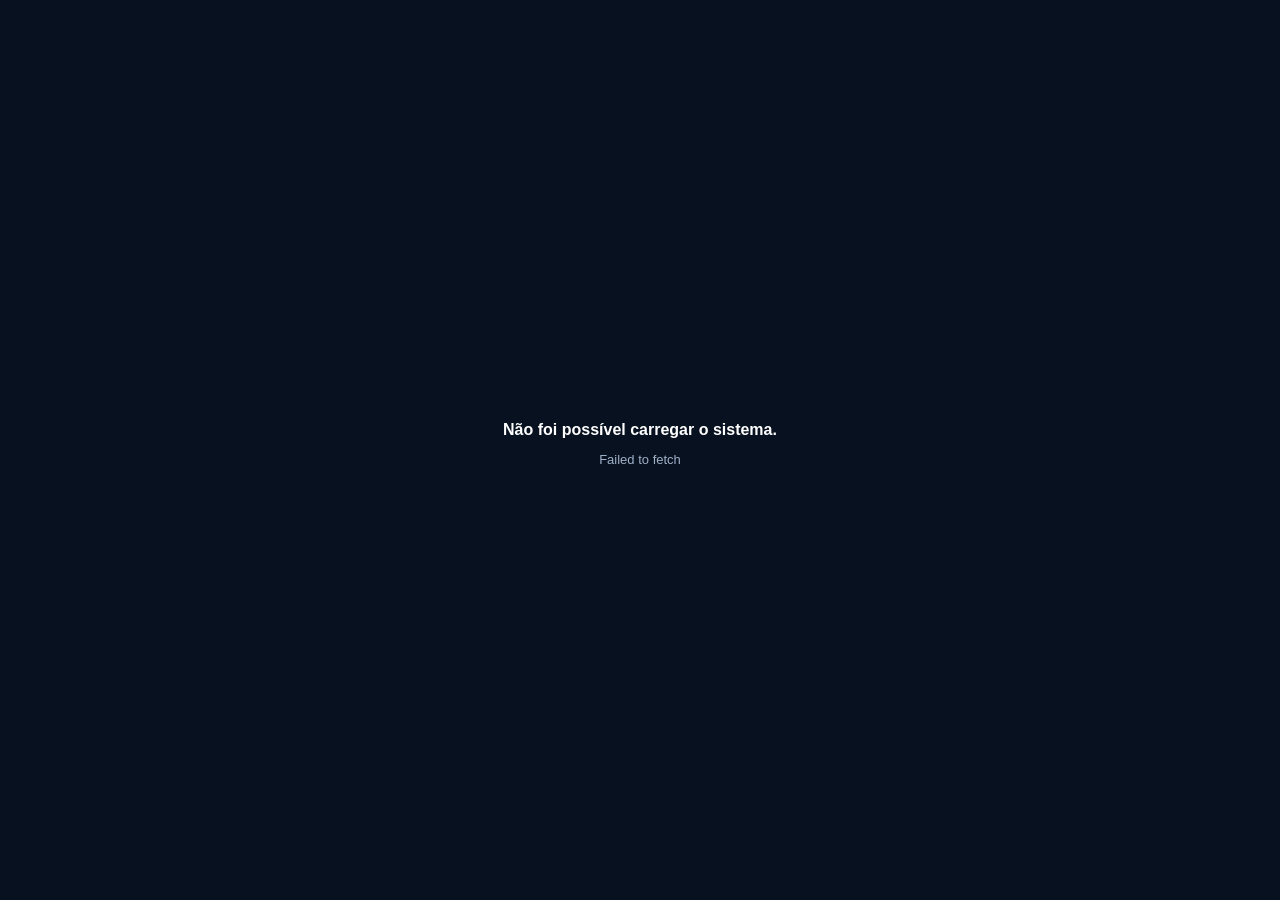
<file: index.html>
<!doctype html>
<html lang="pt-BR">
<head>
<meta charset="utf-8">
<meta name="viewport" content="width=device-width,initial-scale=1">
<title>Polipet | Fornecedores Online</title>
<style>
html,body{margin:0;width:100%;height:100%;background:#07111f;color:#fff;font-family:Arial,sans-serif}.loading{height:100%;display:grid;place-items:center}.box{text-align:center}.spin{width:38px;height:38px;border:4px solid rgba(255,255,255,.18);border-top-color:#38bdf8;border-radius:50%;margin:0 auto 16px;animation:s 1s linear infinite}@keyframes s{to{transform:rotate(360deg)}}p{color:#9fb0c8;font-size:13px}
</style>
</head>
<body>
<div class="loading"><div class="box"><div class="spin"></div><strong>Carregando Fornecedores Polipet</strong><p>Conectando à base compartilhada...</p></div></div>
<script>
(async()=>{try{
  const u='https://dreqidkohffwlhjtnexd.supabase.co/functions/v1/fornecedores-polipet-app?v='+Date.now();
  const r=await fetch(u,{cache:'no-store'});
  if(!r.ok)throw new Error('HTTP '+r.status);
  let h=await r.text();

  const oldSortStart=h.indexOf('<style>\n.table-sortable-head');
  if(oldSortStart>=0){
    const oldSortEnd=h.indexOf('<'+'/script>',oldSortStart);
    if(oldSortEnd>=0)h=h.slice(0,oldSortStart)+h.slice(oldSortEnd+9);
  }

  h=h.replace(
    "const API='https://dreqidkohffwlhjtnexd.supabase.co/functions/v1/fornecedores-polipet';",
    "const API='https://dreqidkohffwlhjtnexd.supabase.co/functions/v1/fornecedores-polipet';const FULFILL_API='https://dreqidkohffwlhjtnexd.supabase.co/functions/v1/fornecedores-fulfillment';"
  );

  h=h.replace(
    "selectedId=null,pendingConfirm=null,syncTimer=null;",
    "selectedId=null,pendingConfirm=null,syncTimer=null,tableSort={key:null,dir:'asc'},noteDrafts={},noteDirty={},noteSaveTimers={};"
  );

  h=h.replace(
    '<th>Cód.</th><th>Fornecedor</th><th>Sistemática</th><th>Comprador</th><th>Responsável</th><th>Pedido mínimo</th><th class="num">Média vendas/mês</th><th class="num">Ref. compra 70%</th><th>Status</th><th>Feito por</th>',
    '<th data-sort="code">Cód. <span class="sort-indicator">↕</span></th><th data-sort="short_name">Fornecedor <span class="sort-indicator">↕</span></th><th data-sort="systematic">Sistemática <span class="sort-indicator">↕</span></th><th data-sort="buyer">Comprador <span class="sort-indicator">↕</span></th><th data-sort="contact_name">Responsável <span class="sort-indicator">↕</span></th><th data-sort="min_order">Pedido mínimo <span class="sort-indicator">↕</span></th><th class="num" data-sort="avg_monthly_sales">Média vendas/mês <span class="sort-indicator">↕</span></th><th class="num" data-sort="ref70">Ref. compra 70% <span class="sort-indicator">↕</span></th><th data-sort="status">Status <span class="sort-indicator">↕</span></th><th data-sort="handled_by">Feito por <span class="sort-indicator">↕</span></th>'
  );

  h=h.replace('</head>',`<style>
th[data-sort]{cursor:pointer;user-select:none;white-space:nowrap}
th[data-sort]:hover{filter:brightness(1.08)}
.sort-indicator{display:inline-block;margin-left:5px;min-width:10px;font-size:9px;opacity:.45}
.sort-indicator.active{opacity:1}
.order-main-actions{display:flex!important;align-items:stretch;gap:10px;flex-wrap:nowrap!important}
.order-main-actions>.btn{flex:1 1 0!important;min-width:0!important;width:0;justify-content:center;white-space:nowrap}
.fulfillment-btn{min-width:0!important;background:transparent!important;border:2px solid var(--line)!important;color:var(--text)!important;box-shadow:none!important;font-size:14px!important;font-weight:800!important;letter-spacing:0!important;text-transform:none!important;padding-left:10px!important;padding-right:10px!important}
.fulfillment-btn:hover{transform:translateY(-1px)}
.fulfillment-btn.active{border-color:#16a34a!important;background:rgba(34,197,94,.12)!important;color:#166534!important}
body:not(.light) .fulfillment-btn.active{color:#86efac!important}
.detail-bottom{display:grid;grid-template-columns:minmax(240px,.9fr) minmax(320px,1.45fr);gap:26px;margin-top:24px;align-items:start}
.notes-panel h4,.history h4{margin:0 0 12px;text-transform:uppercase;letter-spacing:.05em;font-size:12px;color:var(--muted)}
.notes-head{display:flex;align-items:center;justify-content:space-between;gap:12px}
.note-save-state{font-size:11px;color:var(--muted);min-height:16px}
.order-notes{width:100%;min-height:138px;resize:vertical;border:1px solid var(--line);border-radius:14px;background:rgba(255,255,255,.035);color:var(--text);padding:13px 14px;line-height:1.45;outline:none}
body.light .order-notes{background:#fff}
.order-notes:focus{border-color:#38bdf8;box-shadow:0 0 0 3px rgba(56,189,248,.10)}
.fulfillment-meta{font-size:10px;color:var(--muted);margin-top:8px;display:flex;gap:16px;flex-wrap:wrap}

/* Mantém lista e detalhes com a mesma altura visual */
.workspace{align-items:stretch!important}
.workspace>.panel:first-child{display:flex;flex-direction:column;min-height:0}
.workspace>.panel:first-child>.panel-head{flex:0 0 auto}
.workspace>.panel:first-child>.list{flex:1 1 auto;height:0;min-height:0;max-height:none!important;overflow:auto}
@media(max-width:760px){.detail-bottom{grid-template-columns:1fr}.order-main-actions{flex-wrap:wrap!important}.order-main-actions>.btn{width:auto;flex:1 1 calc(50% - 6px)!important;white-space:normal}.workspace>.panel:first-child>.list{height:auto;max-height:420px!important}}
</style></head>`);

  const helpers=String.raw`
function tableSortValue(s,key){
 if(key==='code'){let raw=String(s.code??''),d=raw.replace(/\D/g,'');return d?Number(d):raw}
 if(key==='short_name')return s.short_name||'';
 if(key==='systematic')return s.systematic||'';
 if(key==='buyer')return uidName(s.assigned_buyer)||'';
 if(key==='contact_name')return s.contact_name||'';
 if(key==='min_order')return Number(s.min_order||0);
 if(key==='avg_monthly_sales')return Number(s.avg_monthly_sales||0);
 if(key==='ref70')return Number(s.avg_monthly_sales||0)*.70;
 if(key==='status'){let st=statusFor(s.id)?.status||'pending';return st==='in_progress'?'EM ANDAMENTO':st==='ok'?'PEDIDO OK':'PENDENTE'}
 if(key==='handled_by')return uidName(statusFor(s.id)?.handled_by)||'';
 return ''
}
function sortedTableList(list){
 if(!tableSort.key)return list.slice();
 let dir=tableSort.dir==='desc'?-1:1,key=tableSort.key;
 return list.map((s,i)=>({s,i})).sort((a,b)=>{
   let av=tableSortValue(a.s,key),bv=tableSortValue(b.s,key),c=0;
   if(typeof av==='number'&&typeof bv==='number')c=av-bv;
   else c=String(av??'').localeCompare(String(bv??''),'pt-BR',{numeric:true,sensitivity:'base'});
   return c===0?a.i-b.i:c*dir
 }).map(x=>x.s)
}
function updateTableSortHeaders(){
 document.querySelectorAll('th[data-sort]').forEach(th=>{
   let ind=th.querySelector('.sort-indicator'),active=th.dataset.sort===tableSort.key;
   if(ind){ind.textContent=active?(tableSort.dir==='asc'?'↑':'↓'):'↕';ind.classList.toggle('active',active)}
   th.setAttribute('aria-sort',active?(tableSort.dir==='asc'?'ascending':'descending'):'none')
 })
}
async function fulfillmentApi(action,payload={}){
 let headers={'Content-Type':'application/json'};if(token)headers.Authorization='Bearer '+token;
 let r=await fetch(FULFILL_API,{method:'POST',headers,body:JSON.stringify({action,...payload})});
 let j=await r.json().catch(()=>({error:'Resposta inválida do servidor'}));
 if(!r.ok||j.error)throw new Error(j.error||'Erro na operação');
 return j
}
function mergeStatusRow(row){
 if(!row)return;let i=state.statuses.findIndex(x=>Number(x.supplier_id)===Number(row.supplier_id));
 if(i>=0)state.statuses[i]=row;else state.statuses.push(row)
}
async function toggleFulfillment(kind){
 let s=state.suppliers.find(x=>Number(x.id)===Number(selectedId));if(!s)return;
 let st=statusFor(s.id),isInvoice=kind==='invoice',current=Boolean(isInvoice?st.invoice_issued:st.delivered);
 try{
   let j=await fulfillmentApi(isInvoice?'set_invoice_issued':'set_delivered',{supplier_id:s.id,value:!current});
   mergeStatusRow(j.status);toast(isInvoice?(!current?'N.F marcada como emitida.':'N.F desmarcada.'):(!current?'Pedido marcado como entregue.':'Entrega desmarcada.'));
   renderDetail();
 }catch(err){toast(err.message,4500)}
}
async function saveObservation(id,syncAfter=false){
 clearTimeout(noteSaveTimers[id]);
 let note=String(noteDrafts[id]??'');
 let indicator=$('noteSaveState');if(indicator)indicator.textContent='Salvando...';
 try{
   let j=await fulfillmentApi('save_note',{supplier_id:id,note});mergeStatusRow(j.status);noteDirty[id]=false;
   indicator=$('noteSaveState');if(indicator)indicator.textContent='Salvo';
   if(syncAfter)await sync(false)
 }catch(err){indicator=$('noteSaveState');if(indicator)indicator.textContent='Erro ao salvar';toast(err.message,4500)}
}
`;
  h=h.replace('function render(){',helpers+'\nfunction render(){');
  h=h.replace('renderDetail();renderTable(list)','renderDetail();renderTable(sortedTableList(list));updateTableSortHeaders()');
  h=h.replace('setConnection(true);showApp();render();if(state.user.must_change_password)',"setConnection(true);showApp();if(document.activeElement?.id!=='orderNotes')render();if(state.user.must_change_password)");

  const newDetail=String.raw`function renderDetail(){
 let s=state.suppliers.find(x=>Number(x.id)===Number(selectedId));if(!s){$('detail').innerHTML='<div class="detail" style="color:var(--muted)">Selecione um fornecedor.</div>';$('detailStatus').innerHTML='';return}
 let st=statusFor(s.id),handler=uidName(st.handled_by),buyer=uidName(s.assigned_buyer);$('detailStatus').innerHTML=statusBadge(st);
 let orderButtons='';if(st.status==='pending')orderButtons='<button class="btn warning" data-order="claim">Assumir pedido</button><button class="btn success" data-order="complete">Marcar Pedido OK</button>';
 else if(st.status==='in_progress'&&st.handled_by===state.user.id)orderButtons='<button class="btn success" data-order="complete">Marcar Pedido OK</button><button class="btn" data-order="release">Liberar pedido</button>';
 else if(st.status==='in_progress')orderButtons='<button class="btn warning" data-order="takeover">Assumir de '+esc(handler)+'</button>';
 else if(st.status==='ok')orderButtons='<button class="btn" data-order="reopen">Reabrir pedido</button>';
 let nf=Boolean(st.invoice_issued),del=Boolean(st.delivered);
 let fulfillmentButtons='<button class="btn fulfillment-btn '+(nf?'active':'')+'" data-fulfillment="invoice">'+(nf?'✓ ':'')+'N.F emitida</button><button class="btn fulfillment-btn '+(del?'active':'')+'" data-fulfillment="delivery">'+(del?'✓ ':'')+'Pedido entregue</button>';
 let fulfillmentMeta=(nf?'<span>N.F: '+esc(uidName(st.invoice_issued_by))+' • '+dt(st.invoice_issued_at)+'</span>':'')+(del?'<span>Entrega: '+esc(uidName(st.delivered_by))+' • '+dt(st.delivered_at)+'</span>':'');
 let hist=state.history.filter(h=>Number(h.supplier_id)===Number(s.id)).slice(0,8);
 if(!noteDirty[s.id])noteDrafts[s.id]=String(st.note??'');
 let note=noteDrafts[s.id]??'';
 $('detail').innerHTML='<div class="detail"><div class="detail-head"><div><div class="detail-name">'+esc(s.short_name)+'</div><div class="detail-corp">'+esc(s.corporate_name)+'</div></div></div><div class="detail-grid">'+
 '<div class="info"><small>Código fornecedor</small><strong>'+esc(s.code)+'</strong></div><div class="info"><small>CNPJ</small><strong>'+esc(cnpj(s.cnpj))+'</strong></div>'+
 '<div class="info"><small>Sistemática</small><strong>'+esc(s.systematic||'—')+'</strong></div><div class="info"><small>Comprador responsável</small><strong>'+esc(s.assigned_buyer?buyer:'Sem comprador')+'</strong></div>'+
 '<div class="info"><small>Responsável / contato</small><strong>'+esc(s.contact_name||'—')+'</strong></div><div class="info"><small>Telefone</small><strong>'+esc(s.phone||'—')+'</strong></div>'+
 '<div class="info"><small>Pedido mínimo</small><strong>'+money(s.min_order)+'</strong></div><div class="info"><small>Média de vendas / mês</small><strong>'+money(s.avg_monthly_sales)+'</strong></div>'+
 '<div class="info"><small>Referência de compra mensal (70%)</small><strong>'+money(Number(s.avg_monthly_sales||0)*.70)+'</strong></div><div class="info"><small>E-mail</small><strong>'+esc(s.email||'—')+'</strong></div></div>'+
 '<div class="order-box"><div class="order-title"><strong>'+({pending:'Pedido pendente',in_progress:'Pedido em andamento',ok:'Pedido OK'}[st.status]||'Pedido pendente')+'</strong>'+statusBadge(st)+'</div><div class="order-note">'+(st.status==='in_progress'?'Assumido por '+esc(handler)+' em '+dt(st.started_at):st.status==='ok'?'Concluído por '+esc(handler)+' em '+dt(st.completed_at):'Nenhum comprador trabalhando neste pedido no momento.')+'</div><div class="actions order-main-actions">'+orderButtons+fulfillmentButtons+'</div>'+(fulfillmentMeta?'<div class="fulfillment-meta">'+fulfillmentMeta+'</div>':'')+'</div>'+
 '<div class="actions"><button class="btn primary" data-edit="'+s.id+'">Editar cadastro</button>'+(state.user.role==='admin'?'<button class="btn danger" data-delete="'+s.id+'">Desativar fornecedor</button>':'')+(s.cnpj?'<button class="btn" data-copy="'+esc(s.cnpj)+'">Copiar CNPJ</button>':'')+(s.email?'<button class="btn" data-copy="'+esc(s.email)+'">Copiar e-mail</button>':'')+'</div>'+
 '<div class="detail-bottom"><div class="history"><h4>Histórico recente</h4>'+(hist.length?hist.map(h=>'<div class="hist-item"><b>'+esc(uidName(h.user_id))+'</b> • '+esc(actionLabel(h.action))+' • '+dt(h.created_at)+'</div>').join(''):'<div class="hist-item">Nenhuma movimentação nesta rodada.</div>')+'</div><div class="notes-panel"><div class="notes-head"><h4>Observações</h4><span class="note-save-state" id="noteSaveState">'+(noteDirty[s.id]?'Alterações não salvas':'')+'</span></div><textarea class="order-notes" id="orderNotes" data-note-supplier="'+s.id+'" maxlength="5000" placeholder="Registre aqui qualquer observação sobre este fornecedor ou pedido...">'+esc(note)+'</textarea></div></div></div>'
}
`;
  const detailStart=h.indexOf('function renderDetail(){');
  const detailEnd=h.indexOf('function actionLabel',detailStart);
  if(detailStart<0||detailEnd<0)throw new Error('Não foi possível atualizar o detalhe do fornecedor.');
  h=h.slice(0,detailStart)+newDetail+h.slice(detailEnd);

  const actionStart=h.indexOf('function actionLabel');
  const actionEnd=h.indexOf('function renderTable',actionStart);
  const newAction=String.raw`function actionLabel(a){return({claim:'assumiu o pedido',complete:'marcou Pedido OK',release:'liberou o pedido',reopen:'reabriu o pedido',takeover:'assumiu o pedido de outro comprador',new_round:'iniciou nova rodada',invoice_issued:'marcou N.F emitida',invoice_unissued:'desmarcou N.F emitida',delivered:'marcou Pedido entregue',delivery_reverted:'desmarcou Pedido entregue',note_updated:'atualizou observações'}[a]||a)}
`;
  h=h.slice(0,actionStart)+newAction+h.slice(actionEnd);

  const headerHandler="document.querySelectorAll('th[data-sort]').forEach(th=>th.addEventListener('click',()=>{let key=th.dataset.sort;if(tableSort.key===key)tableSort.dir=tableSort.dir==='asc'?'desc':'asc';else{tableSort.key=key;tableSort.dir='asc'}render()}));\n";
  h=h.replace("document.addEventListener('click',e=>{let x;",headerHandler+"document.addEventListener('click',e=>{let x;if(x=e.target.closest('[data-fulfillment]')){toggleFulfillment(x.dataset.fulfillment);return}");

  const noteEvents=String.raw`
document.addEventListener('input',e=>{
 if(e.target?.id!=='orderNotes')return;
 let id=Number(e.target.dataset.noteSupplier);noteDrafts[id]=e.target.value;noteDirty[id]=true;
 let indicator=$('noteSaveState');if(indicator)indicator.textContent='Aguardando...';
 clearTimeout(noteSaveTimers[id]);noteSaveTimers[id]=setTimeout(()=>saveObservation(id,false),900)
});
document.addEventListener('blur',e=>{
 if(e.target?.id!=='orderNotes')return;
 let id=Number(e.target.dataset.noteSupplier);if(noteDirty[id])saveObservation(id,true)
},true);
`;
  h=h.replace("$('loginForm').addEventListener('submit',login);",noteEvents+"\n$('loginForm').addEventListener('submit',login);");

  document.open();document.write(h);document.close();
}catch(e){document.body.innerHTML='<div class="loading"><div class="box"><strong>Não foi possível carregar o sistema.</strong><p>'+String(e.message||e)+'</p></div></div>'}})();
</script>
</body>
</html>
</file>
